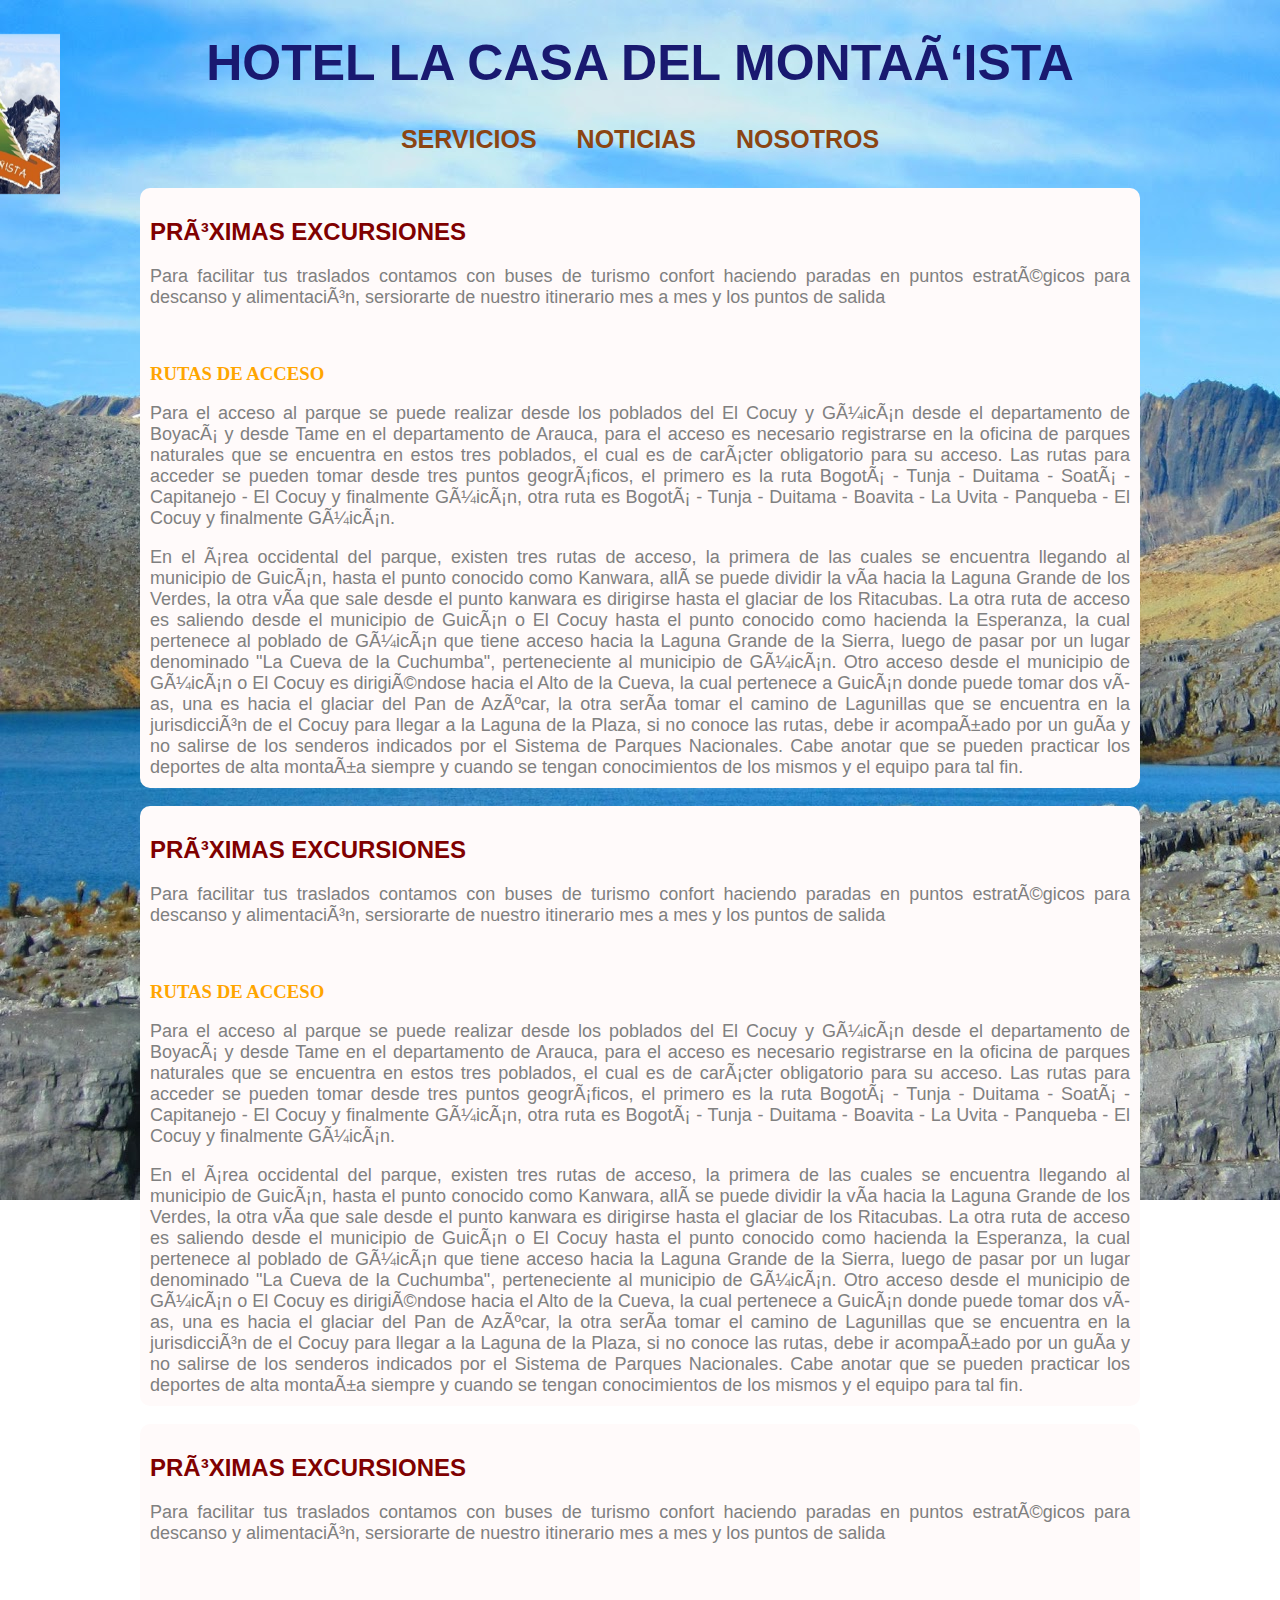
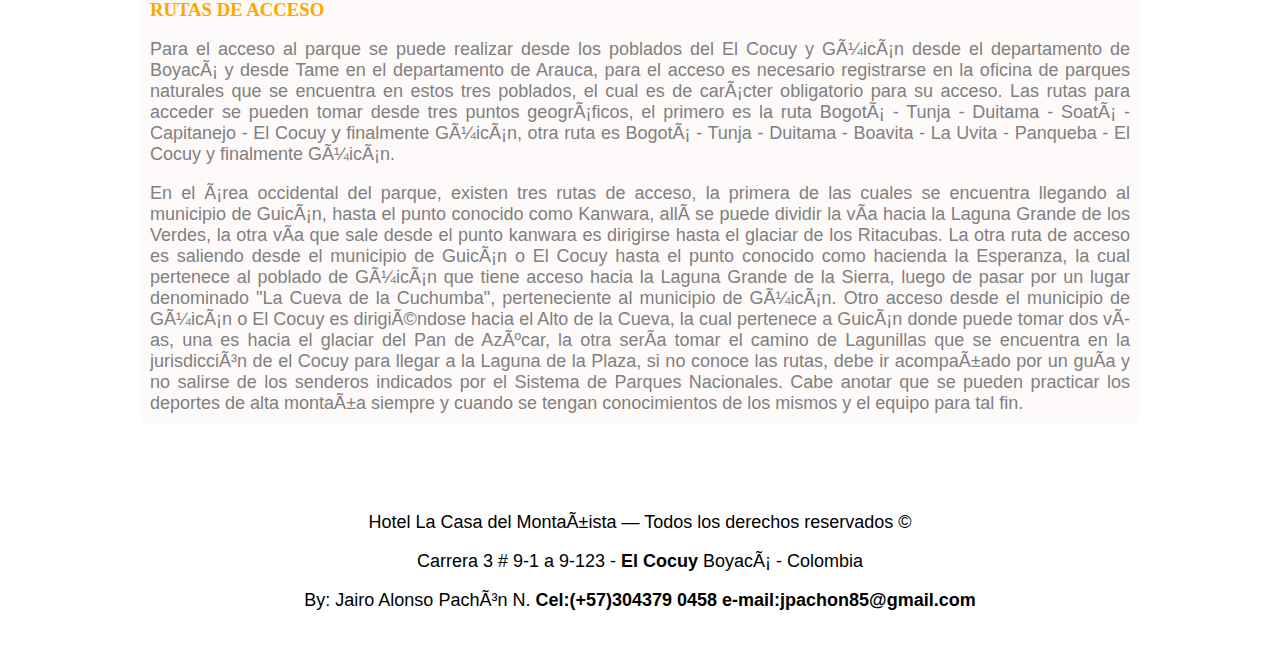
<file: index.html>
<!DOCTYPE html>
<html lang=#"es">
  <head>
    <meta charset="utf.8">
    <meta name="description" content="Hotel para mochileros o gente que quiera disfrutar una aventura única">
    <title="Hotel La Casa del Montañista"></title>
    <link rel="stylesheet" href='CSS/Index.css'>
  </head>
  <body>
    <div id="Contenedor">
      <header>
        <div class="img">
          <img src="Img/Logo1.jpg" width="200">
        </div>
          <h1>HOTEL LA CASA DEL MONTAÑISTA</h1>
        <nav class="Navegacion" role=""="navigation">
          <ul>
            <li/><a href="Servicios.html" target="_blank">Servicios</a>
            <li/><a href="Noticias.html" target="_blank">Noticias</a>
            <li/><a href="Nosotros.html" target="_blank">Nosotros</a>
          </ul>
        </nav>
      </header>
      <Section>
        <br>
        <div id="services">
            <h2>Próximas Excursiones</h2>
            <p>Para facilitar tus traslados contamos con buses de turismo confort haciendo paradas en puntos estratégicos para descanso y alimentación, sersiorarte de nuestro itinerario mes a mes y los puntos de salida</p><br>
            <h3>Rutas de acceso</h3>
              <p>Para el acceso al parque se puede realizar desde los poblados del El Cocuy y Güicán desde el departamento de Boyacá y desde Tame en el departamento de Arauca, para el acceso es necesario registrarse en la oficina de parques naturales que se encuentra en estos tres poblados, el cual es de carácter obligatorio para su acceso. Las rutas para acceder se pueden tomar desde tres puntos geográficos, el primero es la ruta Bogotá - Tunja - Duitama - Soatá - Capitanejo - El Cocuy y finalmente Güicán, otra ruta es Bogotá - Tunja - Duitama - Boavita - La Uvita - Panqueba - El Cocuy y finalmente Güicán.</p>
              <p>En el área occidental del parque, existen tres rutas de acceso, la primera de las cuales se encuentra llegando al municipio de Guicán, hasta el punto conocido como Kanwara, allí se puede dividir la vía hacia la Laguna Grande de los Verdes, la otra vía que sale desde el punto kanwara es dirigirse hasta el glaciar de los Ritacubas. La otra ruta de acceso es saliendo desde el municipio de Guicán o El Cocuy hasta el punto conocido como hacienda la Esperanza, la cual pertenece al poblado de Güicán que tiene acceso hacia la Laguna Grande de la Sierra, luego de pasar por un lugar denominado "La Cueva de la Cuchumba", perteneciente al municipio de Güicán. Otro acceso desde el municipio de Güicán o El Cocuy es dirigiéndose hacia el Alto de la Cueva, la cual pertenece a Guicán donde puede tomar dos vías, una es hacia el glaciar del Pan de Azúcar, la otra sería tomar el camino de Lagunillas que se encuentra en la jurisdicción de el Cocuy para llegar a la Laguna de la Plaza, si no conoce las rutas, debe ir acompañado por un guía y no salirse de los senderos indicados por el Sistema de Parques Nacionales. Cabe anotar que se pueden practicar los deportes de alta montaña siempre y cuando se tengan conocimientos de los mismos y el equipo para tal fin.</p><br>
        </div>
      </Section>

      <Section>
        <br>
        <div id="news">
            <h2>Próximas Excursiones</h2>
            <p>Para facilitar tus traslados contamos con buses de turismo confort haciendo paradas en puntos estratégicos para descanso y alimentación, sersiorarte de nuestro itinerario mes a mes y los puntos de salida</p><br>
            <h3>Rutas de acceso</h3>
              <p>Para el acceso al parque se puede realizar desde los poblados del El Cocuy y Güicán desde el departamento de Boyacá y desde Tame en el departamento de Arauca, para el acceso es necesario registrarse en la oficina de parques naturales que se encuentra en estos tres poblados, el cual es de carácter obligatorio para su acceso. Las rutas para acceder se pueden tomar desde tres puntos geográficos, el primero es la ruta Bogotá - Tunja - Duitama - Soatá - Capitanejo - El Cocuy y finalmente Güicán, otra ruta es Bogotá - Tunja - Duitama - Boavita - La Uvita - Panqueba - El Cocuy y finalmente Güicán.</p>
              <p>En el área occidental del parque, existen tres rutas de acceso, la primera de las cuales se encuentra llegando al municipio de Guicán, hasta el punto conocido como Kanwara, allí se puede dividir la vía hacia la Laguna Grande de los Verdes, la otra vía que sale desde el punto kanwara es dirigirse hasta el glaciar de los Ritacubas. La otra ruta de acceso es saliendo desde el municipio de Guicán o El Cocuy hasta el punto conocido como hacienda la Esperanza, la cual pertenece al poblado de Güicán que tiene acceso hacia la Laguna Grande de la Sierra, luego de pasar por un lugar denominado "La Cueva de la Cuchumba", perteneciente al municipio de Güicán. Otro acceso desde el municipio de Güicán o El Cocuy es dirigiéndose hacia el Alto de la Cueva, la cual pertenece a Guicán donde puede tomar dos vías, una es hacia el glaciar del Pan de Azúcar, la otra sería tomar el camino de Lagunillas que se encuentra en la jurisdicción de el Cocuy para llegar a la Laguna de la Plaza, si no conoce las rutas, debe ir acompañado por un guía y no salirse de los senderos indicados por el Sistema de Parques Nacionales. Cabe anotar que se pueden practicar los deportes de alta montaña siempre y cuando se tengan conocimientos de los mismos y el equipo para tal fin.</p><br>
        </div>
      </Section>

      <Section>
        <br>
        <div id="team"">
            <h2>Próximas Excursiones</h2>
            <p>Para facilitar tus traslados contamos con buses de turismo confort haciendo paradas en puntos estratégicos para descanso y alimentación, sersiorarte de nuestro itinerario mes a mes y los puntos de salida</p><br>
            <h3>Rutas de acceso</h3>
              <p>Para el acceso al parque se puede realizar desde los poblados del El Cocuy y Güicán desde el departamento de Boyacá y desde Tame en el departamento de Arauca, para el acceso es necesario registrarse en la oficina de parques naturales que se encuentra en estos tres poblados, el cual es de carácter obligatorio para su acceso. Las rutas para acceder se pueden tomar desde tres puntos geográficos, el primero es la ruta Bogotá - Tunja - Duitama - Soatá - Capitanejo - El Cocuy y finalmente Güicán, otra ruta es Bogotá - Tunja - Duitama - Boavita - La Uvita - Panqueba - El Cocuy y finalmente Güicán.</p>
              <p>En el área occidental del parque, existen tres rutas de acceso, la primera de las cuales se encuentra llegando al municipio de Guicán, hasta el punto conocido como Kanwara, allí se puede dividir la vía hacia la Laguna Grande de los Verdes, la otra vía que sale desde el punto kanwara es dirigirse hasta el glaciar de los Ritacubas. La otra ruta de acceso es saliendo desde el municipio de Guicán o El Cocuy hasta el punto conocido como hacienda la Esperanza, la cual pertenece al poblado de Güicán que tiene acceso hacia la Laguna Grande de la Sierra, luego de pasar por un lugar denominado "La Cueva de la Cuchumba", perteneciente al municipio de Güicán. Otro acceso desde el municipio de Güicán o El Cocuy es dirigiéndose hacia el Alto de la Cueva, la cual pertenece a Guicán donde puede tomar dos vías, una es hacia el glaciar del Pan de Azúcar, la otra sería tomar el camino de Lagunillas que se encuentra en la jurisdicción de el Cocuy para llegar a la Laguna de la Plaza, si no conoce las rutas, debe ir acompañado por un guía y no salirse de los senderos indicados por el Sistema de Parques Nacionales. Cabe anotar que se pueden practicar los deportes de alta montaña siempre y cuando se tengan conocimientos de los mismos y el equipo para tal fin.</p><br>
        </div>
      </Section>
    </div><!--.Contenedor-->
    <footer>
      <div class="Menú">
        <nav class="Navegación" role="navigation">
          <ul>
            <li/><a href="Servicios.html" target="_blank">Servicios</a>
            <li/><a href="Noticias.html" target="_blank">Noticias</a>
            <li/><a href="Nosotros.html" target="_blank">Nosotros</a>
          </ul>
        </nav>
      </div>
      <div class=Piepagina>
        <center><p>Hotel La Casa del Montañista &mdash; Todos los derechos reservados &copy;</p></center>
        <center><p>Carrera 3 # 9-1 a 9-123 - <strong>El Cocuy</strong> Boyacá - Colombia</p></center>
        <center><p>By: Jairo Alonso Pachón N.   <strong>Cel:(+57)304379 0458   e-mail:jpachon85@gmail.com</strong></p></center>
        <br>
      </div>
    </footer>
</body>
</html>
</file>
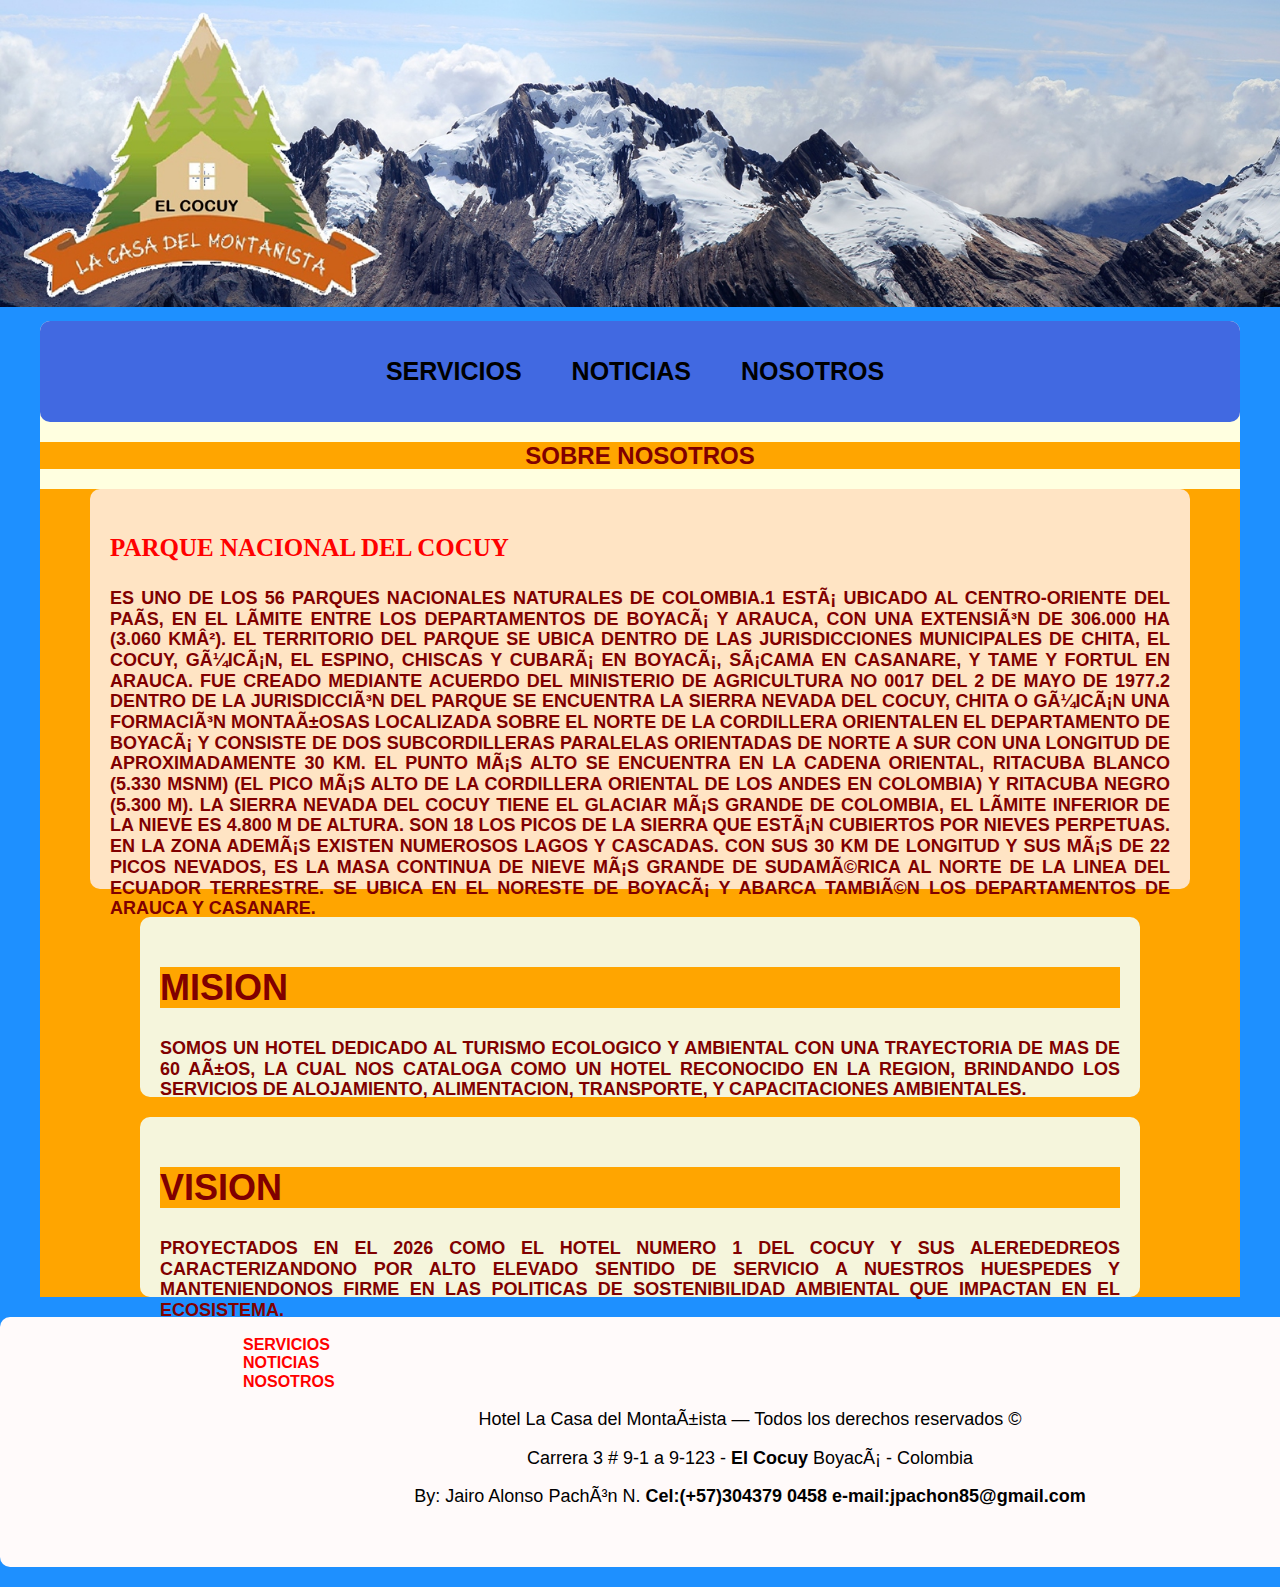
<file: Nosotros.html>
<!DOCTYPE html>
<html lang=#"es">
  <head>
    <meta charset="utf.8">
    <meta name="description" content="Hotel para mochileros o gente que quiera disfrutar una aventura única">
    <title="Sobre nosotros"></title>
    <link rel="stylesheet" href='CSS/Normalize.css'>
    <link rel="stylesheet" href='CSS/Estilos.css'>
  </head>
  <body>
    <div class="Logo">
      <img src="Img/Nevado.jpg" width="1580" alt="Encabezado Logo Empresa">
    </div>
    <div id="Contenedor">
      <header role="banner">
        <nav class="Navegación" role=""="navigation">
          <ul>
            <li/><a href="Servicios.html" target="_blank">Servicios</a>
            <li/><a href="Noticias.html" target="_blank">Noticias</a>
            <li/><a href="Nosotros.html" target="_blank">Nosotros</a>
          </ul>
        </nav>
      </header>
      <div class="Contenido clearfix">
        <section>
            <h2>SOBRE NOSOTROS<h2>
          <div class="Parque">
  		      <h3>Parque Nacional del Cocuy</h3>
    		       <p>Es uno de los 56 parques nacionales naturales de Colombia.1 Está ubicado al centro-oriente del país,
        				en el límite entre los departamentos de Boyacá y Arauca, con una extensión de 306.000 ha (3.060 km²).
        				El territorio del parque se ubica dentro de las jurisdicciones municipales de Chita, El Cocuy, Güicán,
        				El Espino, Chiscas y Cubará en Boyacá, Sácama en Casanare, y Tame y Fortul en Arauca. Fue creado mediante
        				acuerdo del Ministerio de Agricultura No 0017 del 2 de mayo de 1977.2
        				Dentro de la jurisdicción del parque se encuentra la Sierra Nevada del Cocuy, Chita o Güicán una formación
        				montañosas localizada sobre el norte de la cordillera Orientalen el departamento de Boyacá y consiste de dos
        				subcordilleras paralelas orientadas de norte a sur con una longitud de aproximadamente 30 km. El punto más
        				alto se encuentra en la cadena oriental, Ritacuba Blanco (5.330 msnm) (el pico más alto de la cordillera
        				Oriental de los Andes en Colombia) y Ritacuba Negro (5.300 m). La Sierra Nevada del Cocuy tiene
        				el glaciar más grande de Colombia, el límite inferior de la nieve es 4.800 m de altura.
        				Son 18 los picos de la sierra que están cubiertos por nieves perpetuas. En la zona además
        				existen numerosos lagos y cascadas. Con sus 30 km de longitud y sus más de 22 picos nevados,
        				es la masa continua de nieve más grande de Sudamérica al norte de la linea del Ecuador terrestre.
        				Se ubica en el noreste de Boyacá y abarca también los departamentos de Arauca y Casanare.</p>
          </div>
  		    <br>
          <div class="Mision">
        		<h2>Mision</h2>
        			<p>Somos un hotel dedicado al turismo ecologico y ambiental con una trayectoria de mas de 60 años, la
        				cual nos cataloga como un hotel reconocido en la region, brindando los servicios de alojamiento,
        				alimentacion, transporte, y capacitaciones ambientales.</p>
              <br>
          </div>
          <div class="Vision">
        		<h2>Vision</h2>
        			<p>Proyectados en el 2026 como el hotel numero 1 del cocuy y sus alerededreos caracterizandono por alto elevado
        				sentido de servicio a nuestros huespedes y manteniendonos firme en las politicas de sostenibilidad ambiental
        				que impactan en el ecosistema. </p>
          </div>
        </section>
      </div><!--.Contenido-->
    </div><!--.Contenedor-->
    <footer>
      <div class="Menú">
        <nav class="Navegación" role="navigation">
          <ul>
            <li/><a href="Servicios.html" target="_blank">Servicios</a>
            <li/><a href="Noticias.html" target="_blank">Noticias</a>
            <li/><a href="Nosotros.html" target="_blank">Nosotros</a>
          </ul>
        </nav>
      </div>
      <div class=Piepagina>
        <center><p>Hotel La Casa del Montañista &mdash; Todos los derechos reservados &copy;</p></center>
        <center><p>Carrera 3 # 9-1 a 9-123 - <strong>El Cocuy</strong> Boyacá - Colombia</p></center>
        <center><p>By: Jairo Alonso Pachón N.   <strong>Cel:(+57)304379 0458   e-mail:jpachon85@gmail.com</strong></p></center>
        <br>
      </div>
    </footer>
  </body>
</html>
</file>
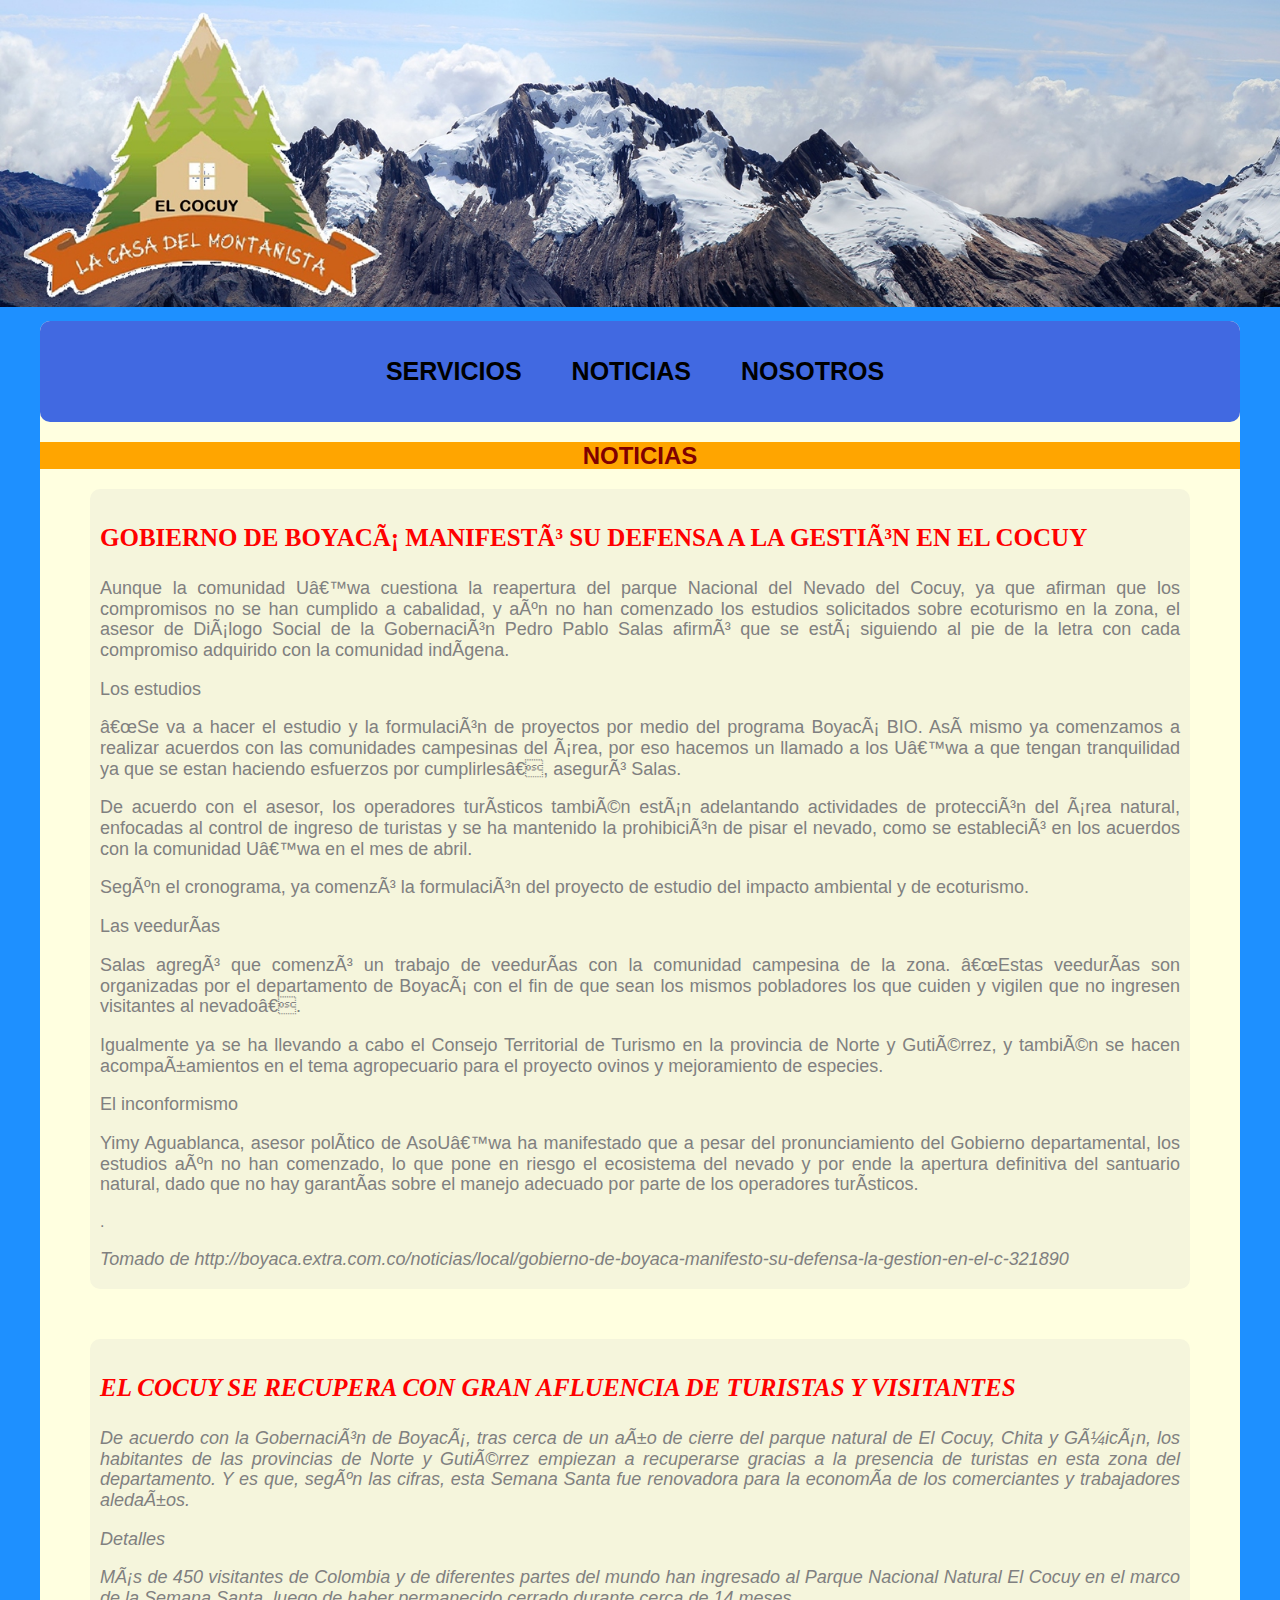
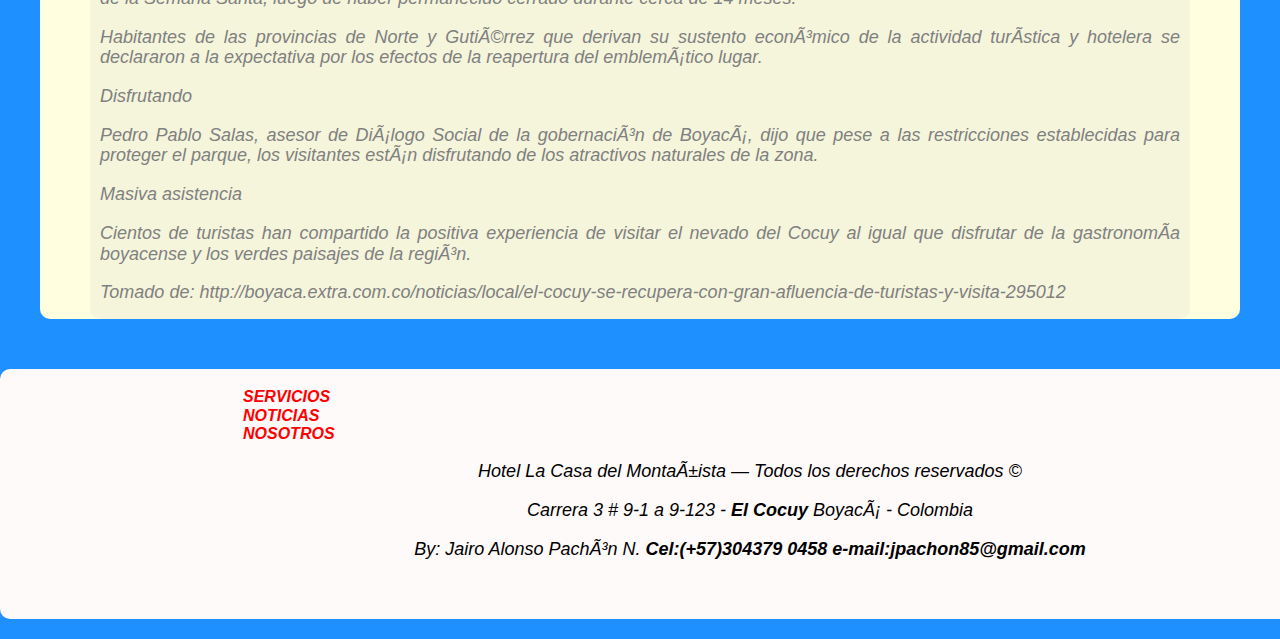
<file: Noticias.html>
<!DOCTYPE html>
<html lang=#"es">
  <head>
    <meta charset="utf.8">
    <meta name="description" content="Hotel para mochileros o gente que quiera disfrutar una aventura única">
    <title="Sobre nosotros"></title>
    <link rel="stylesheet" href='CSS/Normalize.css'>
    <link rel="stylesheet" href='CSS/Estilos.css'>
  </head>
  <body>
    <div class="Logo">
      <img src="Img/Nevado.jpg" width="1580" alt="Encabezado Logo Empresa">
    </div>
    <div id="Contenedor">
        <header role="banner">
          <nav class="Navegación" role=""="navigation">
            <ul>
              <li/><a href="Servicios.html" target="_blank">Servicios</a>
              <li/><a href="Noticias.html" target="_blank">Noticias</a>
              <li/><a href="Nosotros.html" target="_blank">Nosotros</a>
            </ul>
          </nav>
        </header>
        <div class="Contenido clearfix">
          <section id="Noticias">
              <h2>NOTICIAS</h2>
            <div class="noticia1">
              <article>
                <h3>Gobierno de Boyacá manifestó su defensa a la gestión en El Cocuy</h3>
                  <p>Aunque la comunidad U’wa cuestiona la reapertura del parque Nacional del Nevado del Cocuy, ya que afirman que los compromisos no se han cumplido a cabalidad, y aún no han comenzado los estudios solicitados sobre ecoturismo en la zona, el asesor de Diálogo Social de la Gobernación Pedro Pablo Salas afirmó que se está siguiendo al pie de la letra con cada compromiso adquirido con la comunidad indígena.</p>
                  <p>Los estudios</p>
                  <p>“Se va a hacer el estudio y la formulación de proyectos por medio del programa Boyacá BIO. Así mismo ya comenzamos a realizar acuerdos con las comunidades campesinas del área, por eso hacemos un llamado a los U’wa a que tengan tranquilidad ya que se estan haciendo esfuerzos por cumplirles”, aseguró Salas.</p>
                  <p>De acuerdo con el asesor, los operadores turísticos también están adelantando actividades de protección del área natural, enfocadas al control de ingreso de turistas y se ha mantenido la prohibición de pisar el nevado, como se estableció en los acuerdos con la comunidad U’wa en el mes de abril.</p>
                  <p>Según el cronograma, ya comenzó la formulación del proyecto de estudio del impacto ambiental y de ecoturismo.</p>
                  <p>Las veedurías</p>
                  <p>Salas agregó que comenzó un trabajo de veedurías con la comunidad campesina de la zona. “Estas veedurías son organizadas por el departamento de Boyacá con el fin de que sean los mismos pobladores los que cuiden y vigilen que no ingresen visitantes al nevado”.</p>
                  <p>Igualmente ya se ha llevando a cabo el Consejo Territorial de Turismo en la provincia de Norte y Gutiérrez, y también se hacen acompañamientos en el tema agropecuario para el proyecto ovinos  y mejoramiento de especies.</p>
                  <p>El inconformismo</p>
                  <p>Yimy Aguablanca, asesor político de AsoU’wa ha manifestado que a pesar del pronunciamiento del Gobierno departamental, los estudios aún no han comenzado, lo que pone en riesgo el ecosistema del nevado y por ende la apertura definitiva del santuario natural, dado que no hay garantías sobre el manejo adecuado por parte de los operadores turísticos.</p>.
                  <p><i>Tomado de http://boyaca.extra.com.co/noticias/local/gobierno-de-boyaca-manifesto-su-defensa-la-gestion-en-el-c-321890 </p>
              </article>
            </div>
            <div class="noticia2">
              <article>
                <h3>El Cocuy se recupera con gran afluencia de turistas y visitantes</h3>
                  <p><p>De acuerdo con la Gobernación de Boyacá, tras cerca de un año de cierre del parque natural de El Cocuy, Chita y Güicán, los habitantes de las provincias de Norte y Gutiérrez empiezan a recuperarse gracias a la presencia de turistas en esta zona del departamento. Y es que, según las cifras, esta Semana Santa fue renovadora para la economía de los comerciantes y trabajadores aledaños.</p>
                  <p>Detalles</p>
                  <p>Más de 450 visitantes de Colombia y de diferentes partes del mundo han ingresado al Parque Nacional Natural El Cocuy en el marco de la Semana Santa, luego de haber permanecido cerrado durante cerca de 14 meses.</p>
                  <p>Habitantes de las provincias de Norte y Gutiérrez que derivan su sustento económico de la actividad turística y hotelera se declararon a la expectativa por los efectos de la reapertura del emblemático lugar.</p>
                  <p>Disfrutando</p>
                  <p>Pedro Pablo Salas, asesor de Diálogo Social de la gobernación de Boyacá, dijo que pese a las restricciones establecidas para proteger el parque, los visitantes están disfrutando de los atractivos naturales de la zona.</p>
                  <p>Masiva asistencia</p>
                  <p>Cientos de turistas han compartido la positiva experiencia de visitar el nevado del Cocuy  al igual que disfrutar de la gastronomía boyacense y los verdes paisajes de la región.</p>
                  <p>Tomado de: http://boyaca.extra.com.co/noticias/local/el-cocuy-se-recupera-con-gran-afluencia-de-turistas-y-visita-295012 </p>
              </article>
            </div>
          </section>
        </div><!--.Contenido-->
    </div><!--.Contenedor-->
    <footer>
      <div class="Menú">
        <nav class="Navegación" role="navigation">
          <ul>
            <li/><a href="Servicios.html" target="_blank">Servicios</a>
            <li/><a href="Noticias.html" target="_blank">Noticias</a>
            <li/><a href="Nosotros.html" target="_blank">Nosotros</a>
          </ul>
        </nav>
      </div>
      <div class=Piepagina>
        <center><p>Hotel La Casa del Montañista &mdash; Todos los derechos reservados &copy;</p></center>
        <center><p>Carrera 3 # 9-1 a 9-123 - <strong>El Cocuy</strong> Boyacá - Colombia</p></center>
        <center><p>By: Jairo Alonso Pachón N.   <strong>Cel:(+57)304379 0458   e-mail:jpachon85@gmail.com</strong></p></center>
        <br>
      </div>
    </footer>
  </body>
</html>
</file>
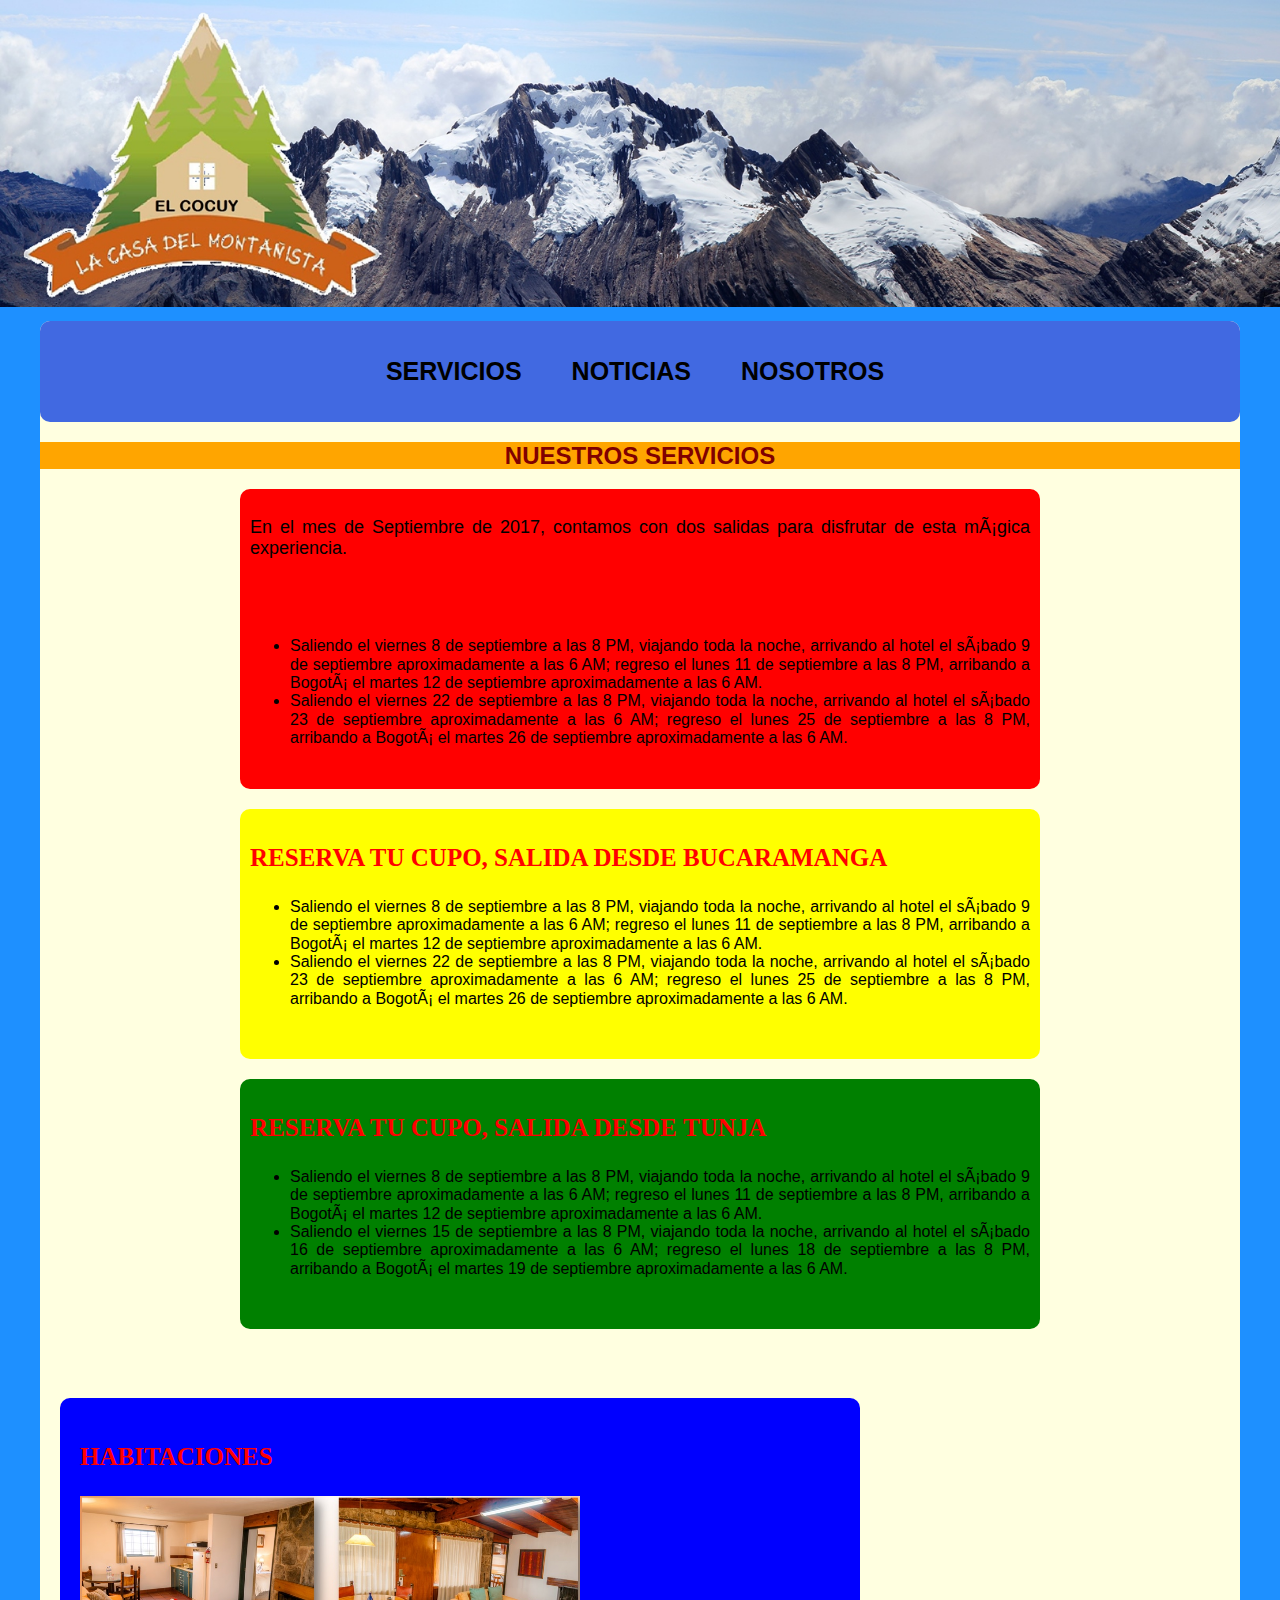
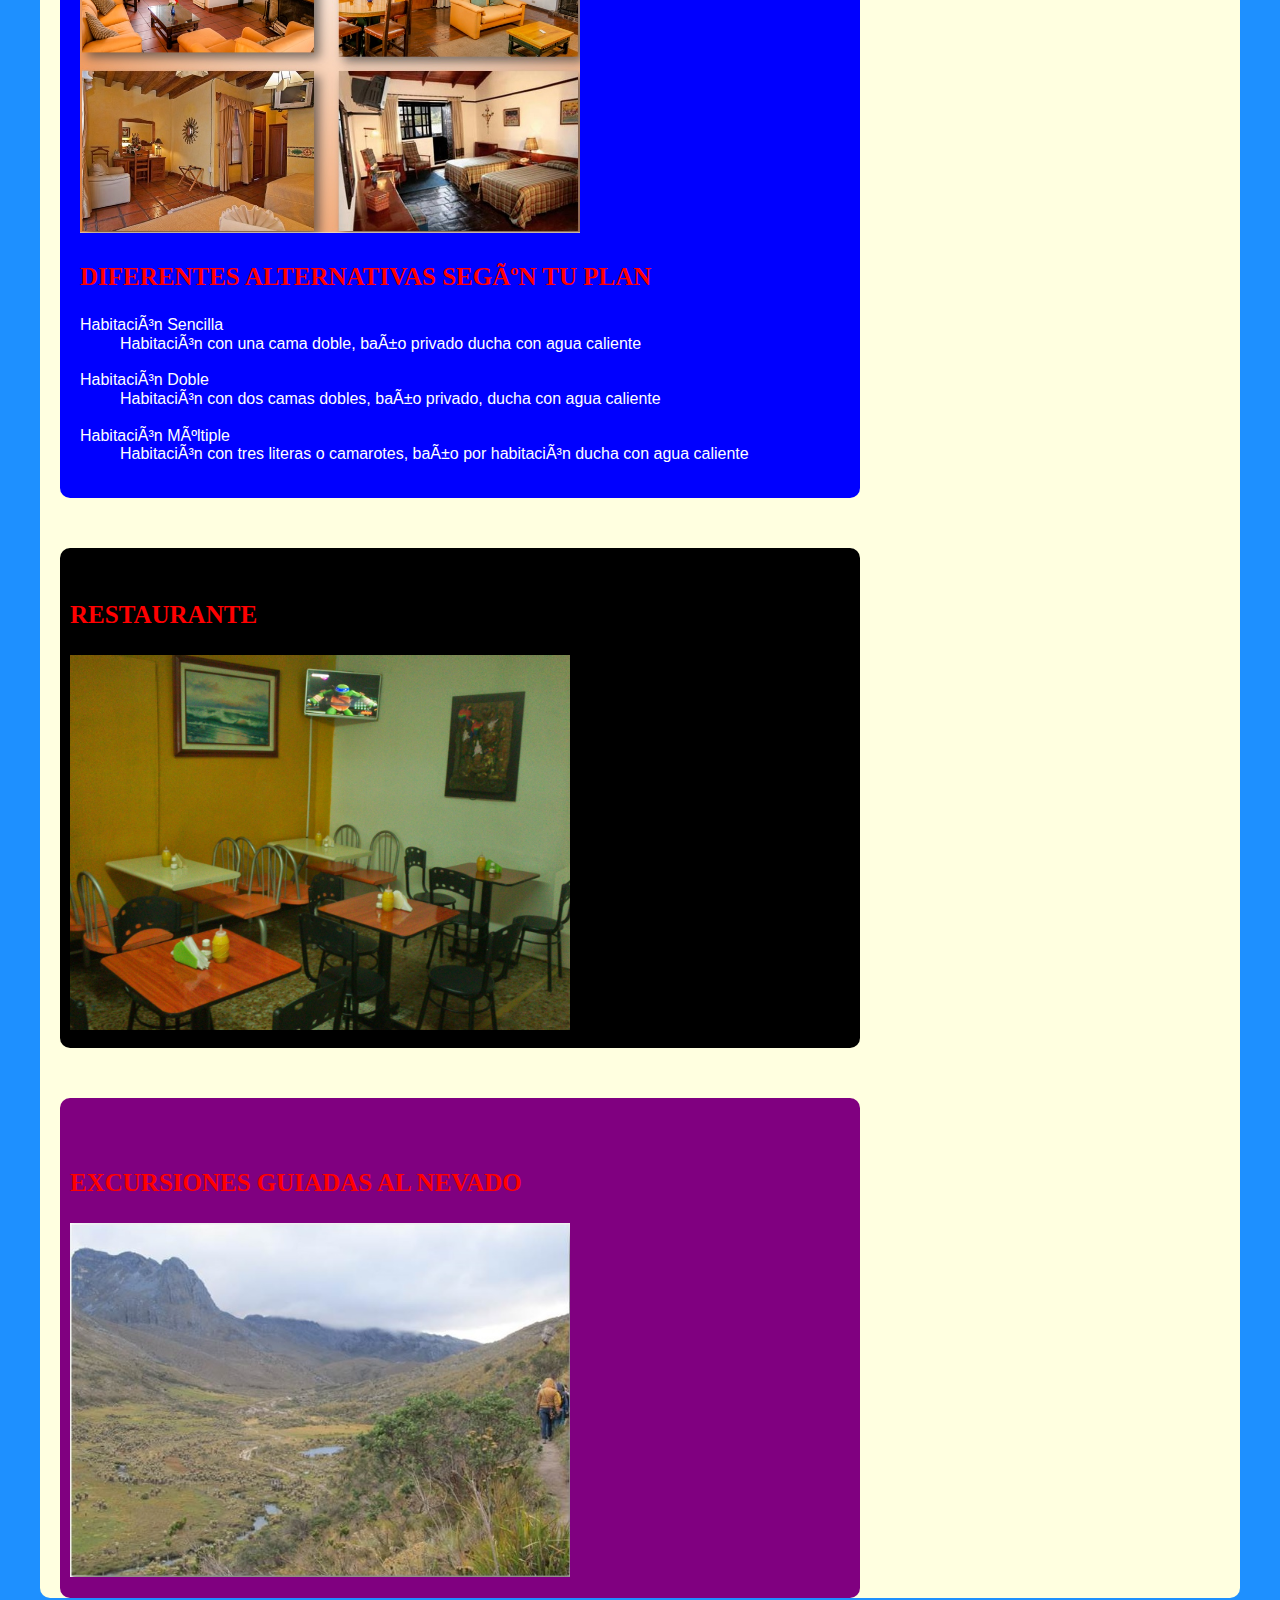
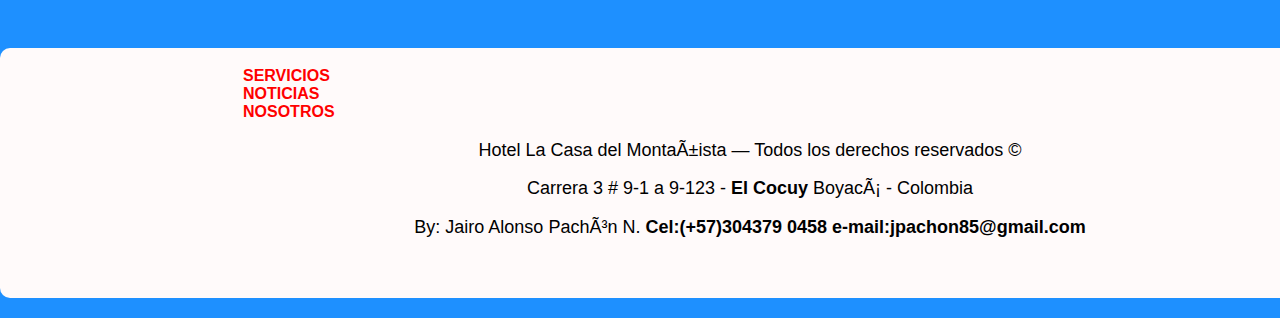
<file: Servicios.html>
<!DOCTYPE html>
<html lang=#"es">
  <head>
    <meta charset="utf.8">
    <meta name="description" content="Hotel para mochileros o gente que quiera disfrutar una aventura única">
    <title="Sobre nosotros"></title>
    <link rel="stylesheet" href='CSS/Normalize.css'>
    <link rel="stylesheet" href='CSS/Estilos.css'>
  </head>
  <body>
    <div class="Logo">
      <img src="Img/Nevado.jpg" width="1580" alt="Encabezado Logo Empresa">
    </div>
    <div id="Contenedor">
      <header role="banner">
        <nav class="Navegación" role=""="navigation">
          <ul>
            <li/><a href="Servicios.html" target="_blank">Servicios</a>
            <li/><a href="Noticias.html" target="_blank">Noticias</a>
            <li/><a href="Nosotros.html" target="_blank">Nosotros</a>
          </ul>
        </nav>
      </header>
      <div class="Contenido clearfix">
        <section>
            <h2>NUESTROS SERVICIOS</h2>
          <div class="Bogota">
            <p>En el mes de Septiembre de 2017, contamos con dos salidas para disfrutar de esta mágica experiencia.</p>
            <h3>Reserva tu cupo, Salida desde <strong>Bogotá</strong></h3>
            <ul>
              <li>Saliendo el viernes 8 de septiembre a las 8 PM, viajando toda la noche, arrivando al hotel el sábado 9 de septiembre aproximadamente a las 6 AM; regreso el lunes 11 de septiembre a las 8 PM, arribando a Bogotá el martes 12 de septiembre aproximadamente a las 6 AM.
              <li>Saliendo el viernes 22 de septiembre a las 8 PM, viajando toda la noche, arrivando al hotel el sábado 23 de septiembre aproximadamente a las 6 AM; regreso el lunes 25 de septiembre a las 8 PM, arribando a Bogotá el martes 26 de septiembre aproximadamente a las 6 AM.
            </ul>
          </div>
          <div class="Bucaramanga">
            <h3>Reserva tu cupo, Salida desde <strong>Bucaramanga</strong></h3>
            <ul>
              <li>Saliendo el viernes 8 de septiembre a las 8 PM, viajando toda la noche, arrivando al hotel el sábado 9 de septiembre aproximadamente a las 6 AM; regreso el lunes 11 de septiembre a las 8 PM, arribando a Bogotá el martes 12 de septiembre aproximadamente a las 6 AM.
              <li>Saliendo el viernes 22 de septiembre a las 8 PM, viajando toda la noche, arrivando al hotel el sábado 23 de septiembre aproximadamente a las 6 AM; regreso el lunes 25 de septiembre a las 8 PM, arribando a Bogotá el martes 26 de septiembre aproximadamente a las 6 AM.
            </ul>
          </div>
          <div class="Tunja">
            <h3>Reserva tu cupo, Salida desde <strong>Tunja</strong></h3>
            <ul>
              <li>Saliendo el viernes 8 de septiembre a las 8 PM, viajando toda la noche, arrivando al hotel el sábado 9 de septiembre aproximadamente a las 6 AM; regreso el lunes 11 de septiembre a las 8 PM, arribando a Bogotá el martes 12 de septiembre aproximadamente a las 6 AM.
              <li>Saliendo el viernes 15 de septiembre a las 8 PM, viajando toda la noche, arrivando al hotel el sábado 16 de septiembre aproximadamente a las 6 AM; regreso el lunes 18 de septiembre a las 8 PM, arribando a Bogotá el martes 19 de septiembre aproximadamente a las 6 AM.
            </ul>
          </div>
          <br>
          <div class="Habitaciones">
              <h3>HABITACIONES</h3>
            <img src="Img/Habitaciones.jpg" width="500">
            <p><h3>Diferentes alternativas según tu plan</h3></p>
            <dl>
              <dt>Habitación Sencilla</dt>
                <dd>Habitación con una cama doble, baño privado ducha con agua caliente</dd><br>
              <dt>Habitación Doble</dt>
                <dd>Habitación con dos camas dobles, baño privado, ducha con agua caliente</dd><br>
              <dt>Habitación Múltiple</dt>
                <dd>Habitación con tres literas o camarotes, baño por habitación ducha con agua caliente</dd><br>
            </dl>
          </div>
          <div class="Restaurante">
            <br>
              <h3>RESTAURANTE</h3>
              <img src="Img/Restaurante.jpg" width="500">
          </div>
          <div class="Guia">
            <br><br>
              <h3>EXCURSIONES GUIADAS AL NEVADO</h3>
              <img src="Img/Cocuy1.jpg" width="500">
              <!--<a href="Itinerario.pdf" download>Descargar itinerario</a>  <!--El atributo download me descarga el archivo al hacer click sobre el mismo, de lo contrario el navegador lo abre por default sobre la página-->
          </div>
        </section>
      </div><!--.Contenido-->
    </div><!--.Contenedor-->
    <footer>
      <div class="Menú">
        <nav class="Navegación" role="navigation">
          <ul>
            <li/><a href="Servicios.html" target="_blank">Servicios</a>
            <li/><a href="Noticias.html" target="_blank">Noticias</a>
            <li/><a href="Nosotros.html" target="_blank">Nosotros</a>
          </ul>
        </nav>
      </div>
      <div class=Piepagina>
        <center><p>Hotel La Casa del Montañista &mdash; Todos los derechos reservados &copy;</p></center>
        <center><p>Carrera 3 # 9-1 a 9-123 - <strong>El Cocuy</strong> Boyacá - Colombia</p></center>
        <center><p>By: Jairo Alonso Pachón N.   <strong>Cel:(+57)304379 0458   e-mail:jpachon85@gmail.com</strong></p></center>
        <br>
      </div>
    </footer>
  </body>
</html>
</file>
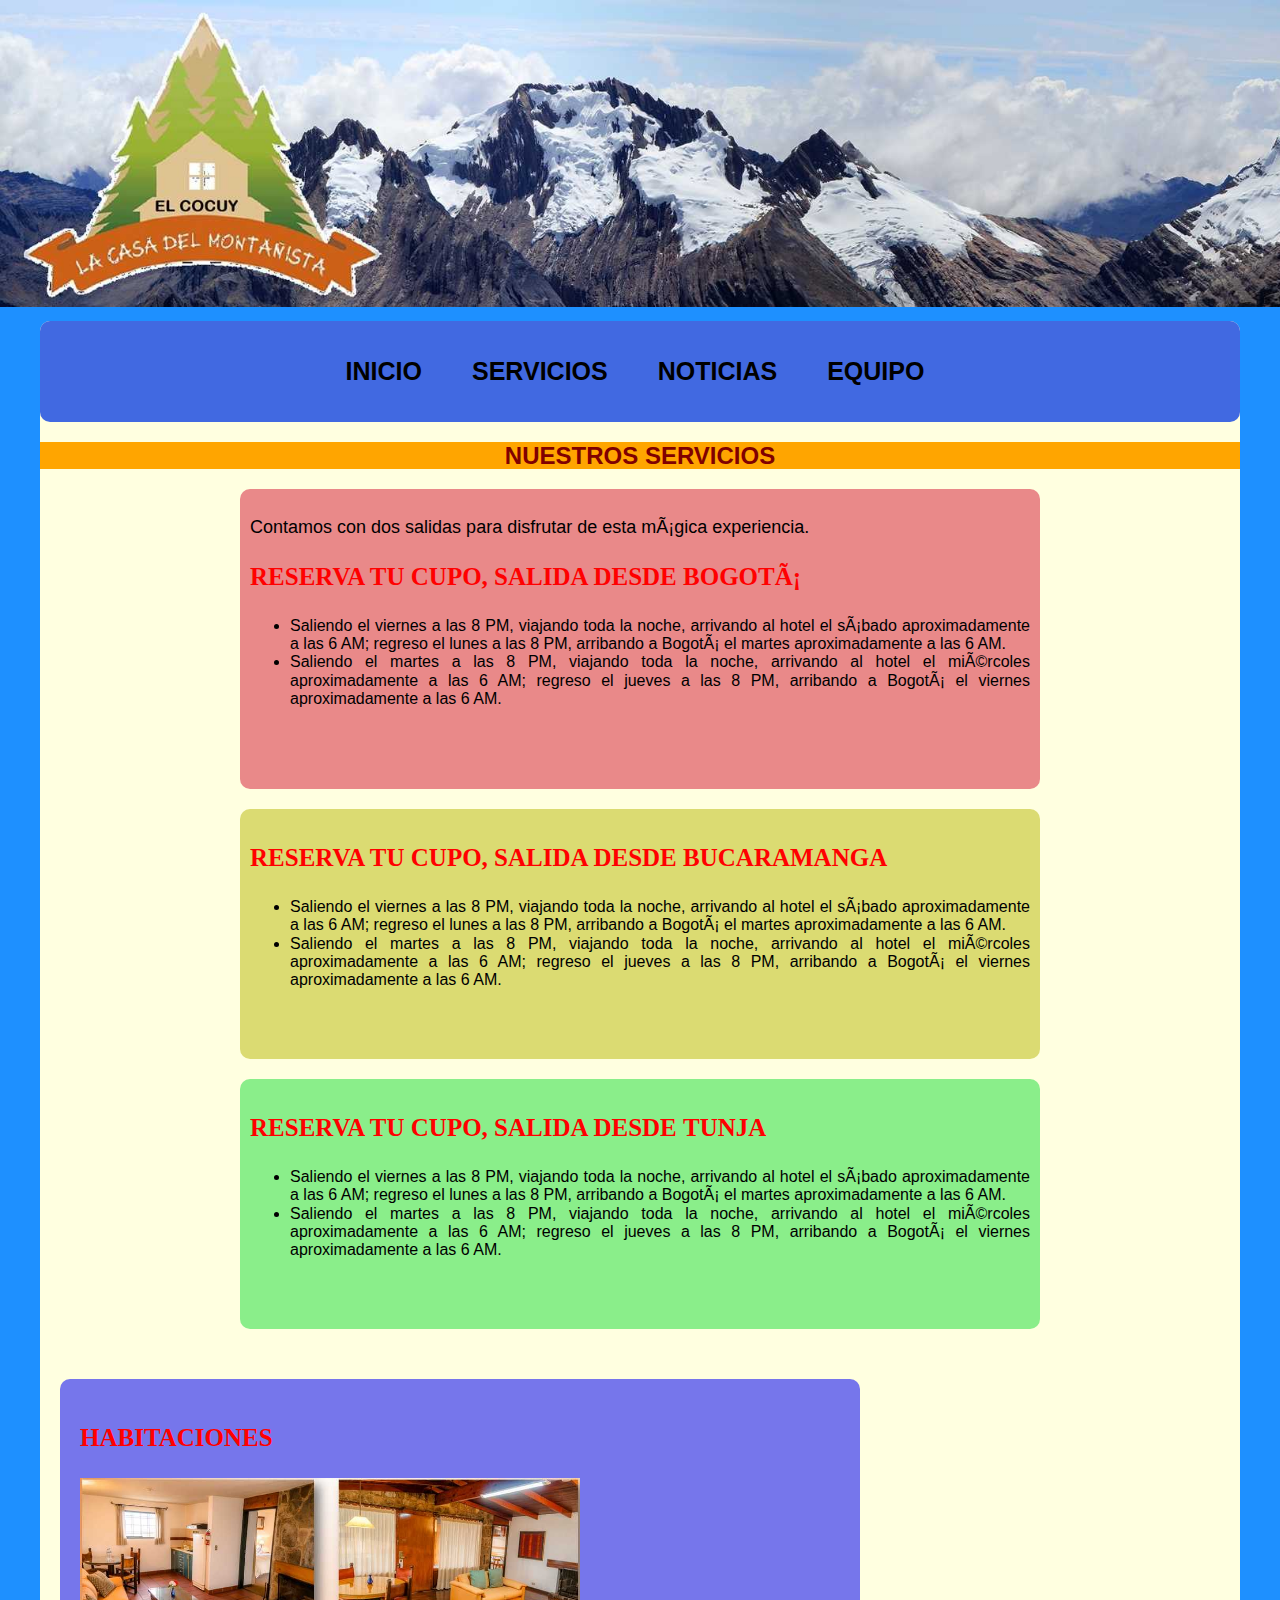
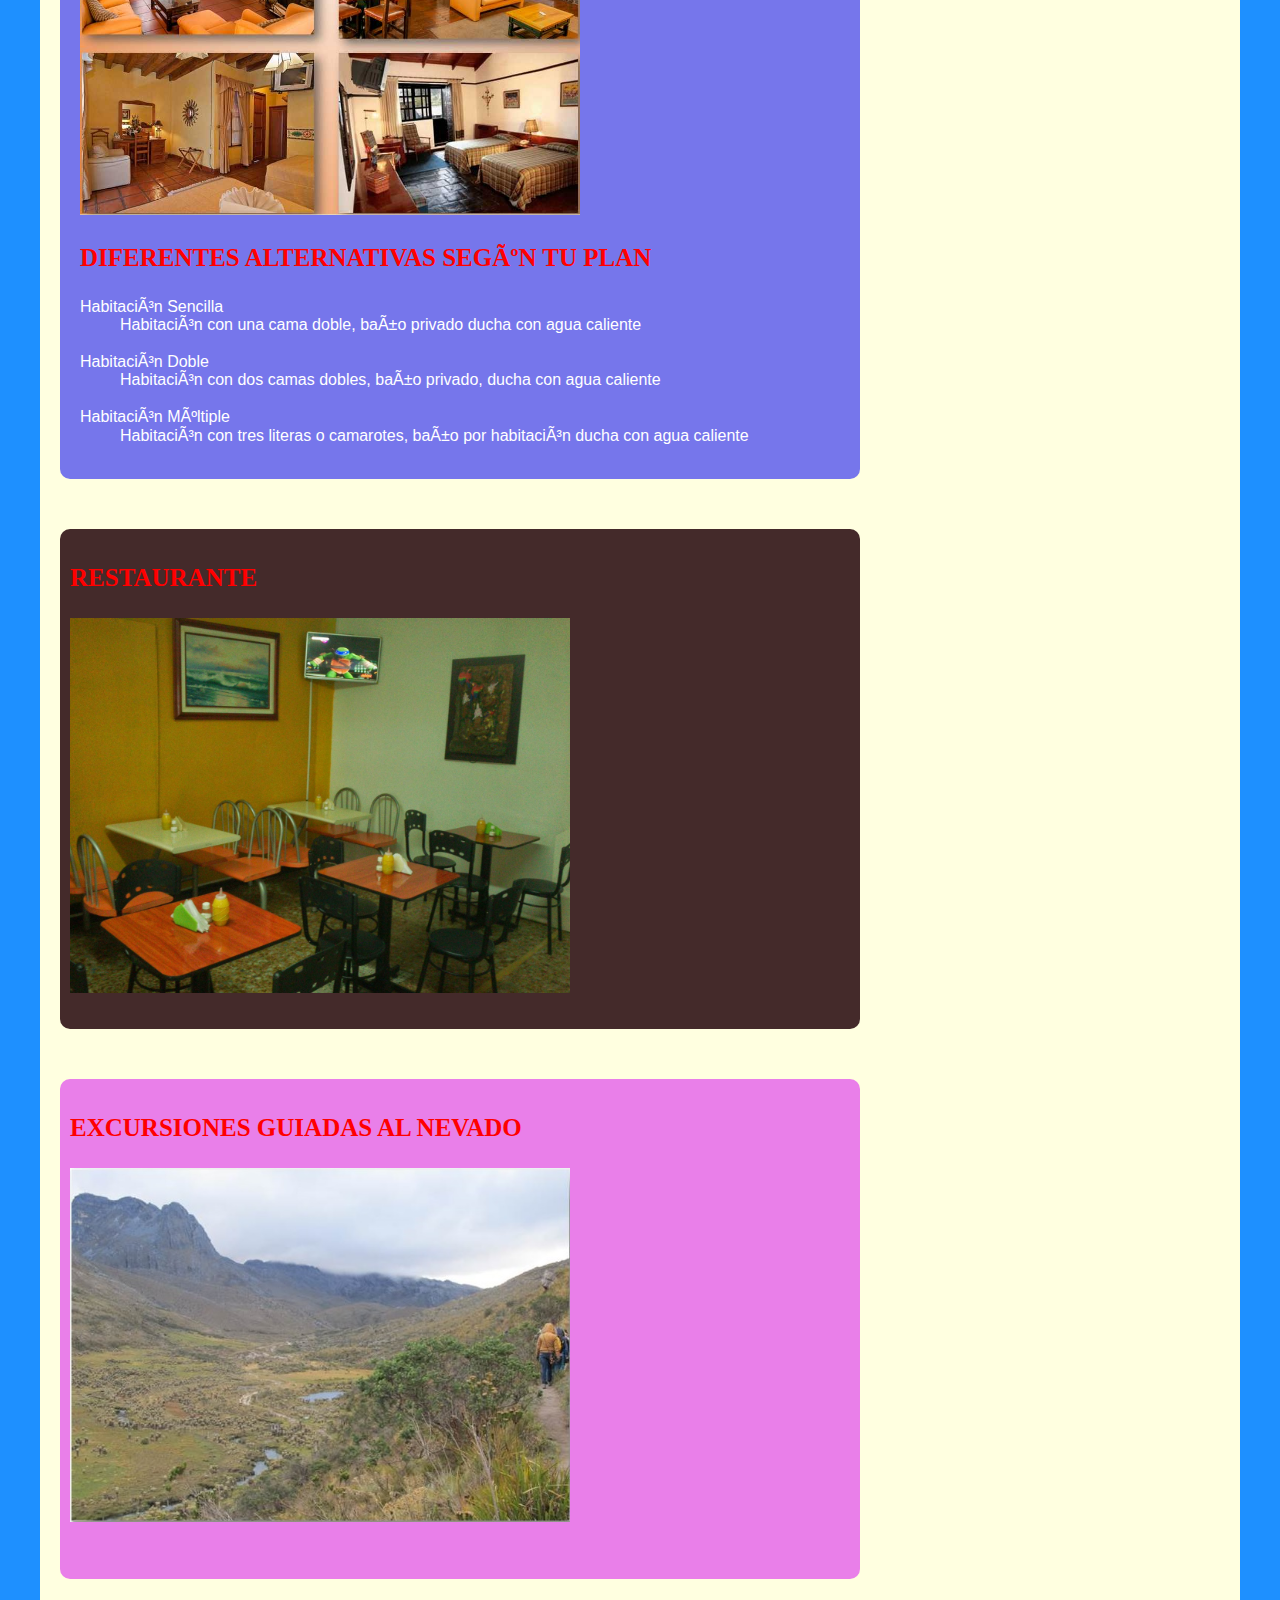
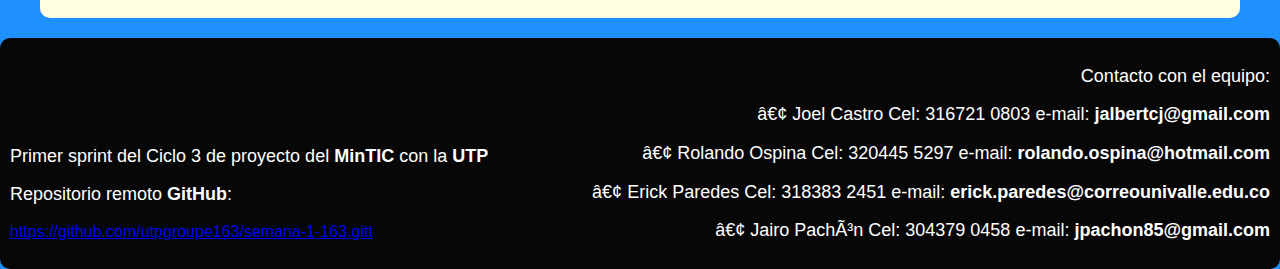
<file: src/Servicios.html>
<!DOCTYPE html>
<html lang=#"es">
  <head>
    <meta charset="utf.8">
    <meta name="description" content="Hotel para mochileros o gente que quiera disfrutar una aventura única">
    <title="Sobre nosotros"></title>
    <link rel="stylesheet" href='CSS/Normalize.css'>
    <link rel="stylesheet" href='CSS/EstilosB.css'>
  </head>
  <body>
    <div class="Logo">
      <img src="Img/Nevado.jpg" width="1580" alt="Encabezado Logo Empresa">
    </div>
    <div id="Contenedor">
      <header role="banner">
        <nav class="Navegación" role=""="navigation">
          <ul>
            <li/><a href="index.html">Inicio</a>
            <li/><a href="Servicios.html">Servicios</a>
            <li/><a href="index.html#news">Noticias</a>
            <li/><a href="#team">Equipo</a>
          </ul>
        </nav>
      </header>
      <div class="Contenido clearfix">
        <section>
            <h2>NUESTROS SERVICIOS</h2>
          <div class="Bogota">
            <p>Contamos con dos salidas para disfrutar de esta mágica experiencia.</p>
            <h3>Reserva tu cupo, Salida desde <strong>Bogotá</strong></h3>
            <ul>
              <li>Saliendo el viernes a las 8 PM, viajando toda la noche, arrivando al hotel el sábado aproximadamente a las 6 AM; regreso el lunes a las 8 PM, arribando a Bogotá el martes aproximadamente a las 6 AM.
              <li>Saliendo el martes a las 8 PM, viajando toda la noche, arrivando al hotel el miércoles aproximadamente a las 6 AM; regreso el jueves a las 8 PM, arribando a Bogotá el viernes aproximadamente a las 6 AM.
            </ul>
          </div>
          <div class="Bucaramanga">
            <h3>Reserva tu cupo, Salida desde <strong>Bucaramanga</strong></h3>
            <ul>
              <li>Saliendo el viernes a las 8 PM, viajando toda la noche, arrivando al hotel el sábado aproximadamente a las 6 AM; regreso el lunes a las 8 PM, arribando a Bogotá el martes aproximadamente a las 6 AM.
                <li>Saliendo el martes a las 8 PM, viajando toda la noche, arrivando al hotel el miércoles aproximadamente a las 6 AM; regreso el jueves a las 8 PM, arribando a Bogotá el viernes aproximadamente a las 6 AM.
            </ul>
          </div>
          <div class="Tunja">
            <h3>Reserva tu cupo, Salida desde <strong>Tunja</strong></h3>
            <ul>
              <li>Saliendo el viernes a las 8 PM, viajando toda la noche, arrivando al hotel el sábado aproximadamente a las 6 AM; regreso el lunes a las 8 PM, arribando a Bogotá el martes aproximadamente a las 6 AM.
                <li>Saliendo el martes a las 8 PM, viajando toda la noche, arrivando al hotel el miércoles aproximadamente a las 6 AM; regreso el jueves a las 8 PM, arribando a Bogotá el viernes aproximadamente a las 6 AM.
            </ul>
          </div>
          <div class="Habitaciones">
              <h3>HABITACIONES</h3>
            <img src="Img/Habitaciones.jpg" width="500">
            <p><h3>Diferentes alternativas según tu plan</h3></p>
            <dl>
              <dt>Habitación Sencilla</dt>
                <dd>Habitación con una cama doble, baño privado ducha con agua caliente</dd><br>
              <dt>Habitación Doble</dt>
                <dd>Habitación con dos camas dobles, baño privado, ducha con agua caliente</dd><br>
              <dt>Habitación Múltiple</dt>
                <dd>Habitación con tres literas o camarotes, baño por habitación ducha con agua caliente</dd><br>
            </dl>
          </div>
          <div class="Restaurante">
              <h3>RESTAURANTE</h3>
              <img src="Img/Restaurante.jpg" width="500">
          </div>
          <div class="Guia">
              <h3>EXCURSIONES GUIADAS AL NEVADO</h3>
              <img src="Img/Cocuy1.jpg" width="500">
              <!--<a href="Itinerario.pdf" download>Descargar itinerario</a>  <!--El atributo download me descarga el archivo al hacer click sobre el mismo, de lo contrario el navegador lo abre por default sobre la página-->
          </div>
        </section>
        <br>
      </div><!--.Contenido-->
    </div><!--.Contenedor-->
    <footer>
      <div class="footerseccion1">
        <p>Primer sprint del Ciclo 3 de proyecto del <strong>MinTIC</strong> con la <strong>UTP</strong></p>
        <p>Repositorio remoto <strong>GitHub</strong>:</p>
        <p></p><a href="https://github.com/utpgroupe163/semana-1-163.git" target="_blank">https://github.com/utpgroupe163/semana-1-163.gitt</a></p>
      </div>
      <div class="footerseccion2">
        <p>Contacto con el equipo:</p>
        <p>• Joel Castro Cel: 316721 0803   e-mail: <strong>jalbertcj@gmail.com</strong></p>
        <p>• Rolando Ospina Cel: 320445 5297   e-mail: <strong>rolando.ospina@hotmail.com</strong></p>
        <p>• Erick Paredes Cel: 318383 2451   e-mail: <strong>erick.paredes@correounivalle.edu.co</strong></p>
        <p>• Jairo Pachón Cel: 304379 0458   e-mail: <strong>jpachon85@gmail.com</strong></p>
      </div>
    </footer>
  </body>
</html>
</file>
<file: CSS/Index.css>
*,*::before, *:after{
  box-sizing: border-box;
}
.clearfix: before,
.clearfix: after{
  content: '';
  display: table;
}
.clearfix: after{
  clear: both;
}
body {
  background: url(../Img/Cocuy0.JPG);
  background-repeat: no-repeat;
  font-family: Helvetica, Arial, serif;
}
#Contenedor{
  background: none;
  width: 1200px;
  margin-left: auto;
  margin-right: auto;
  text-align: center;
}
.img{
  position: fixed;
  margin-left: -180px;
}
h1{
  color:midnightblue;
  font-size: 50px;
  text-transform: uppercase;
}
h2{
  font-family: verdana, "Geneva", sans-serif;
  color: maroon;
  text-transform: uppercase;
}
h3{
  font-family: "Times New Roman", serif;
  color: orange;
  text-transform: uppercase;
}
P{
  font-family: Helvetica, "Geneva", serif;
  font-size: 18px;
}
header nav ul{
  list-style: none;
}
header nav ul li{
  display: inline-block;
  margin-right: 40px;
  color: SaddleBrown;
  font-size: 25px;
  font-weight: bold;
  text-decoration: none;
}
header nav ul li a{
  color: SaddleBrown;
  font-size: 25px;
  font-weight: bold;
  text-decoration: none;
  text-transform: uppercase;
}
#services{
  width: 1000px;
  height: 600px;
  background: snow;
  margin:0 auto;
  text-align: justify;
  border-radius: 10px;
  padding: 10px;
  color: gray;
}
#news{
  width: 1000px;
  height: 600px;
  background: snow;
  margin:0 auto;
  text-align: justify;
  border-radius: 10px;
  padding: 10px;
  color: gray;
}
#team{
  width: 1000px;
  height: 600px;
  background: snow;
  margin:0 auto;
  text-align: justify;
  border-radius: 10px;
  padding: 10px;
  color: gray;
}
/*section{
  width: 900px;
  float: left;
}*/
}
footer{
  background: FireBrick;
  width: 1500px;
  height: 250px;
  margin-top: 5px;
  margin-left: auto;
  margin-right: auto;
  margin-bottom: 20px;
  color: white;
  border-radius: 10px;
  padding: 3px;
}
footer nav ul{
  list-style: none;
}
footer nav ul li a{
  color: white;
  margin-left: 200px;
  text-decoration: none;
  text-transform: uppercase;
}
</file>
<file: CSS/Estilos.css>
*,*::before, *:after{
  box-sizing: border-box;
}
.clearfix: before,
.clearfix: after{
  content: '';
  display: table;
}
.clearfix: after{
  clear: both;
}
body {
  background: DodgerBlue;
  font-family: Helvetica, Arial, serif;
}
#Contenedor{
  background: LightYellow;
  width: 1200px;
  margin-left: auto;
  margin-right: auto;
  text-align: center;
  border-radius: 10px;
}
h1{
  color:midnightblue;
  font-size: 50px;
  text-transform: uppercase;
}
h2{
  width: auto;
  height: auto;
  background: orange;
  font-family: verdana, "Geneva", sans-serif;
  color: maroon;
  text-transform: uppercase;
}
h3{
  font-family: "Times New Roman", serif;
  color: red;
  font-size: 25px;
  text-transform: uppercase;
}
P{
  font-family: Helvetica, "Geneva", serif;
  font-size: 18px;
}
header nav{
  margin-top: 10px;
  margin-bottom: 20px;
  padding: 20px;
  background: RoyalBlue;
  border-radius: 10px;
}
header nav ul{
  list-style: none;
}
header nav ul li{
  display: inline-block;
  margin-right: 50px;
  color: SaddleBrown;
  font-size: 25px;
  font-weight: bold;
  text-decoration: none;
}
header nav ul li a{
  color: black;
  font-size: 25px;
  font-weight: bold;
  text-decoration: none;
  text-transform: uppercase;
}
footer{
  background: snow;
  width: 1500px;
  height: 250px;
  margin-top: 5px;
  margin-left: auto;
  margin-right: auto;
  margin-bottom: 20px;
  color: black;
  border-radius: 10px;
  padding: 3px;
}
footer nav ul{
  list-style: none;
}
footer nav ul li a{
  font-weight: bold;
  color: red;
  margin-left: 200px;
  text-decoration: none;
  text-transform: uppercase;
}
.Parque{
  margin-top: 5px;
  width: 1100px;
  height: 400px;
  background: Bisque;
  margin:0 auto;
  text-align: justify;
  border-radius: 10px;
  padding: 20px;
}
.Mision{
  margin-top: 5px;
  width: 1000px;
  height: 180px;
  background: Beige;
  margin:0 auto;
  text-align: justify;
  border-radius: 10px;
  padding: 20px;
  margin-bottom: 20px;
}
.Vision{
  margin-top: 5px;
  width: 1000px;
  height: 180px;
  background: Beige;
  margin:0 auto;
  text-align: justify;
  border-radius: 10px;
  padding: 20px;
  margin-bottom: 20px;
}
.Bogota{
  width: 800px;
  height: 300px;
  background: red;
  margin:0 auto;
  text-align: justify;
  border-radius: 10px;
  padding: 10px;
  margin-bottom: 20px;
}
.Bucaramanga{
  width: 800px;
  height: 250px;
  background: yellow;
  margin:0 auto;
  text-align: justify;
  border-radius: 10px;
  padding: 10px;
  margin-bottom: 20px;
}
.Tunja{
  width: 800px;
  height: 250px;
  background: green;
  margin:0 auto;
  text-align: justify;
  border-radius: 10px;
  padding: 10px;
  margin-bottom: 50px;
}
.Habitaciones{
  width: 800px;
  height: 700px;
  background: blue;
  margin-left: 20px;
  text-align: justify;
  border-radius: 10px;
  padding: 20px;
  color: white;
  margin-bottom: 50px;
}
.Restaurante{
  width: 800px;
  height: 500px;
  background: black;
  margin-left: 20px;
  text-align: justify;
  border-radius: 10px;
  padding: 10px;
  margin-bottom: 50px;
}
.Guia{
  width: 800px;
  height: 500px;
  background: purple;
  margin-left: 20px;
  text-align: justify;
  border-radius: 10px;
  padding: 10px;
  margin-bottom: 50px;
}
#galeria ul{
  list-style: none;
}
.noticia1{
  width: 1100px;
  height: 800px;
  background: beige;
  text-align: justify;
  margin:0 auto;
  border-radius: 10px;
  padding: 10px;
  color: gray;
  margin-bottom: 50px;
}
.noticia2{
  width: 1100px;
  height: 580px;
  background: beige;
  text-align: justify;
  margin:0 auto;
  border-radius: 10px;
  padding: 10px;
  color: gray;
  margin-bottom: 50px;
}
</file>
<file: src/CSS/EstilosB.css>
*,*::before, *:after{
  box-sizing: border-box;
}
.clearfix: before,
.clearfix: after{
  content: '';
  display: table;
}
.clearfix: after{
  clear: both;
}
body {
  background: DodgerBlue;
  font-family: Helvetica, Arial, serif;
}
#Contenedor{
  background: LightYellow;
  width: 1200px;
  margin-left: auto;
  margin-right: auto;
  margin-bottom: 20px;
  text-align: center;
  border-radius: 10px;
}
h1{
  color:midnightblue;
  font-size: 50px;
  text-transform: uppercase;
}
h2{
  width: auto;
  height: auto;
  background: orange;
  font-family: verdana, "Geneva", sans-serif;
  color: maroon;
  text-transform: uppercase;
}
h3{
  font-family: "Times New Roman", serif;
  color: red;
  font-size: 25px;
  text-transform: uppercase;
}
P{
  font-family: Helvetica, "Geneva", serif;
  font-size: 18px;
}
header nav{
  margin-top: 10px;
  margin-bottom: 20px;
  padding: 20px;
  background: RoyalBlue;
  border-radius: 10px;
}
header nav ul{
  list-style: none;
}
header nav ul li{
  display: inline-block;
  margin-right: 50px;
  color: SaddleBrown;
  font-size: 25px;
  font-weight: bold;
  text-decoration: none;
}
header nav ul li a{
  color: black;
  font-size: 25px;
  font-weight: bold;
  text-decoration: none;
  text-transform: uppercase;
}
footer{
  background: rgb(7, 7, 7);
  display: flex;
  justify-content: space-between;
  color: white;
  border-radius: 10px;
  padding: 10px;
}

.footerseccion1{
  text-align: left;
  margin-top: 80px;
}

.footerseccion2{
  text-align: right;
}
.Parque{
  margin-top: 5px;
  width: 1100px;
  height: 400px;
  background: Bisque;
  margin:0 auto;
  text-align: justify;
  border-radius: 10px;
  padding: 20px;
}
.Mision{
  margin-top: 5px;
  width: 1000px;
  height: 180px;
  background: Beige;
  margin:0 auto;
  text-align: justify;
  border-radius: 10px;
  padding: 20px;
  margin-bottom: 20px;
}
.Vision{
  margin-top: 5px;
  width: 1000px;
  height: 180px;
  background: Beige;
  margin:0 auto;
  text-align: justify;
  border-radius: 10px;
  padding: 20px;
  margin-bottom: 20px;
}
.Bogota{
  width: 800px;
  height: 300px;
  background: rgb(233, 137, 137);
  margin:0 auto;
  text-align: justify;
  border-radius: 10px;
  padding: 10px;
  margin-bottom: 20px;
}
.Bucaramanga{
  width: 800px;
  height: 250px;
  background: rgb(219, 219, 114);
  margin:0 auto;
  text-align: justify;
  border-radius: 10px;
  padding: 10px;
  margin-bottom: 20px;
}
.Tunja{
  width: 800px;
  height: 250px;
  background: rgb(138, 238, 138);
  margin:0 auto;
  text-align: justify;
  border-radius: 10px;
  padding: 10px;
  margin-bottom: 50px;
}
.Habitaciones{
  width: 800px;
  height: 700px;
  background: rgb(118, 118, 235);
  margin-left: 20px;
  text-align: justify;
  border-radius: 10px;
  padding: 20px;
  color: white;
  margin-bottom: 50px;
}
.Restaurante{
  width: 800px;
  height: 500px;
  background: rgb(68, 42, 42);
  margin-left: 20px;
  text-align: justify;
  border-radius: 10px;
  padding: 10px;
  margin-bottom: 50px;
}
.Guia{
  width: 800px;
  height: 500px;
  background: rgb(233, 127, 233);
  margin-left: 20px;
  text-align: justify;
  border-radius: 10px;
  padding: 10px;
  margin-bottom: 20px;
}
#galeria ul{
  list-style: none;
}
</file>
